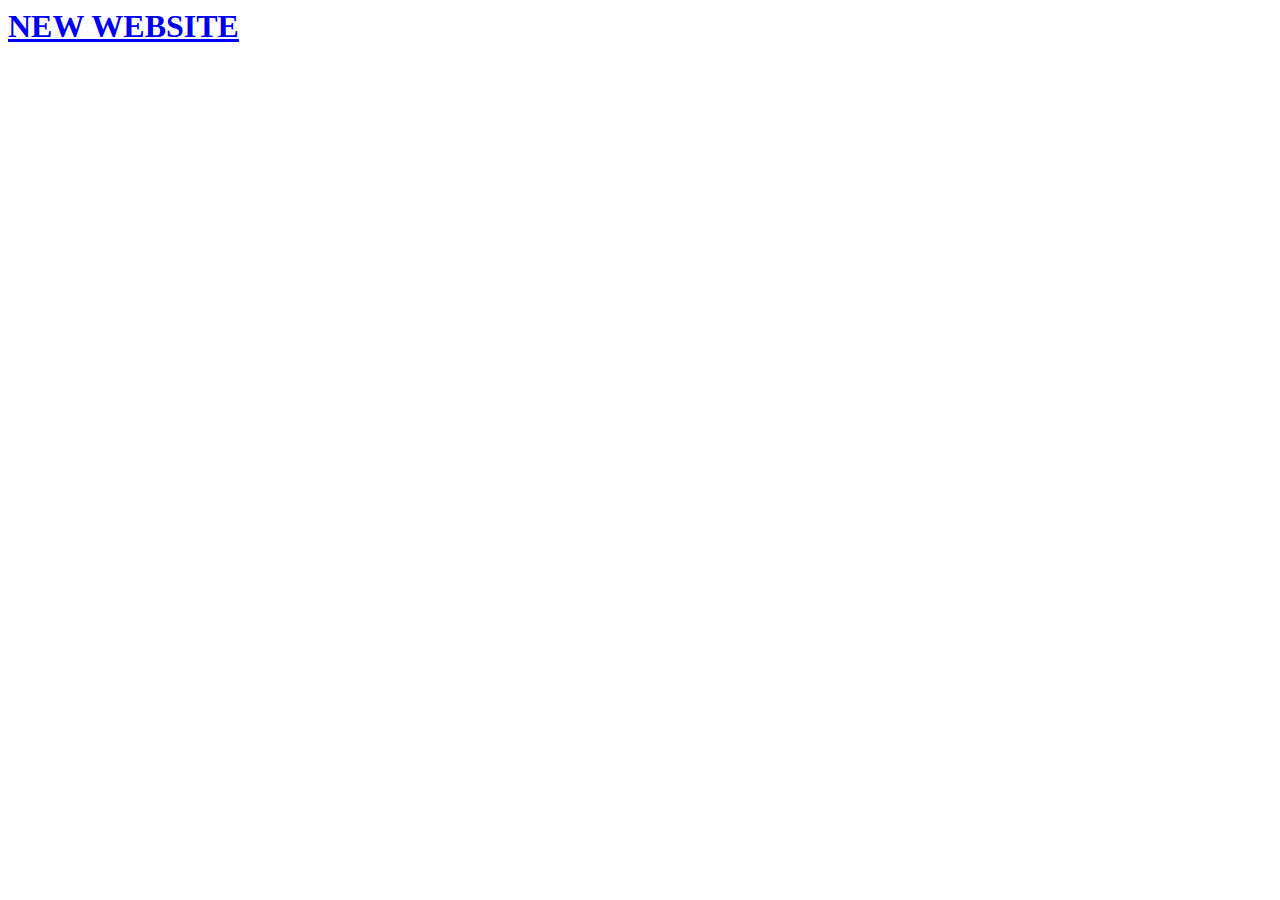
<file: index.html>
<html lang="en">
<head>

    <meta charset="UTF-8">
    <meta name="viewport" content="width=device-width, initial-scale=1.0">
    <title>lolol</title>
</head>
<body>
    <h1> <a href="landing.html"> NEW WEBSITE</a> </h1>
</body>
</html>
</file>
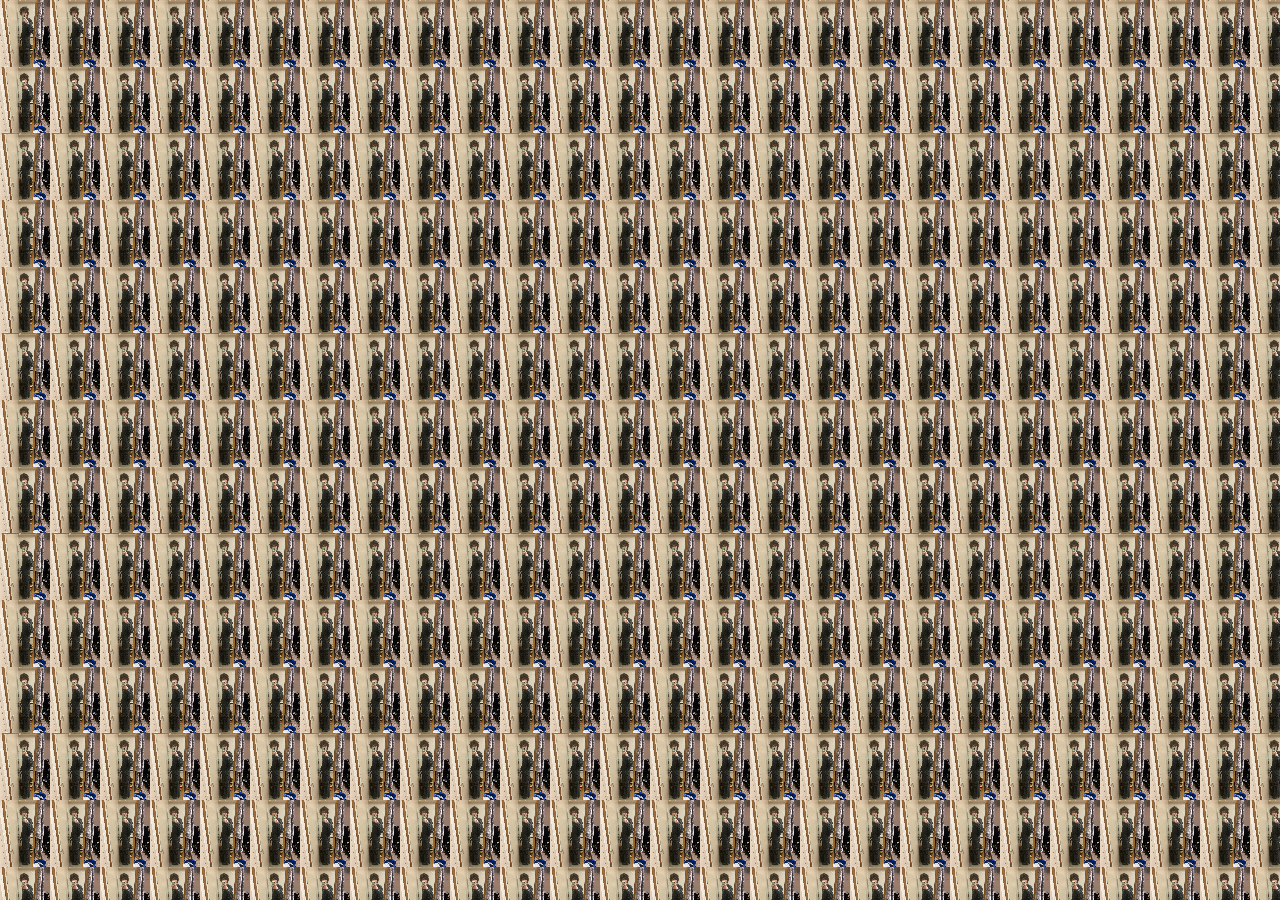
<file: landing.html>
<html lang="en">
<head>
    <style> 
    body {
        background-image: url(assets/img/IMG_5626.jpg);
        background-repeat: repeat;
        background-size:50px;
    }

    </style>
    <audio controls autoplay loop hidden> 
        <source src="assets/music/Evenings with You.mp3">
    </audio>
    <meta charset="UTF-8">
    <meta name="viewport" content="width=device-width, initial-scale=1.0">
    <title>landing</title>
</head>
<body>
    
</body>
</html>
</file>
